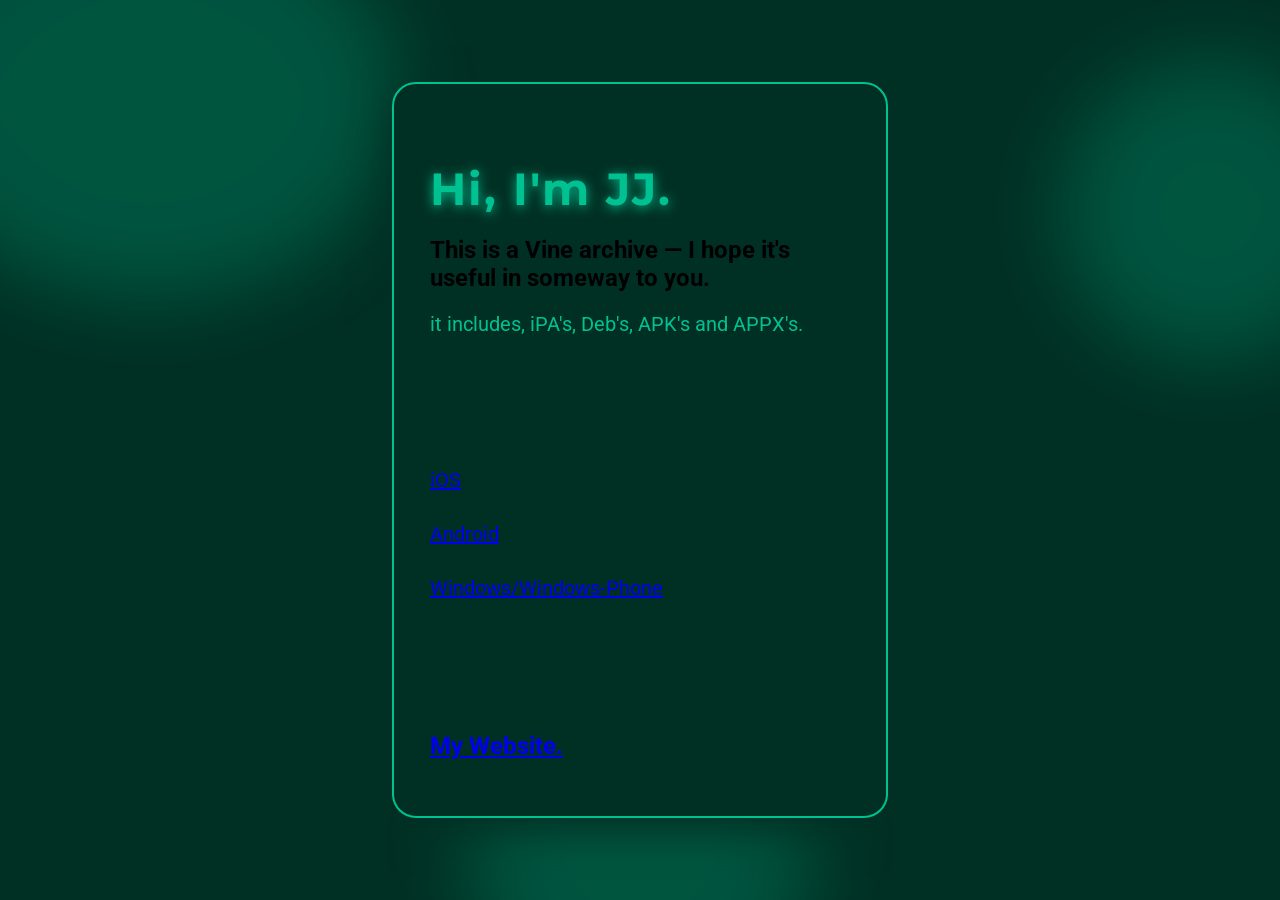
<file: index.html>
<!DOCTYPE html>
<html lang="en">
<head>
  <!-- Basic stuff -->
  <meta charset="UTF-8">
  <meta name="viewport" content="width=device-width, initial-scale=1.0">
  <!-- Embed stuff -->
  <meta name="description" content="Just a Vine Archive, made by PSBoy2012/JJ.">
  <meta name="author" content="PSBoy2012">
  <title>Vine Archive.</title>
  <!-- Font Awesome Icons -->
  <link rel="stylesheet" href="https://cdnjs.cloudflare.com/ajax/libs/font-awesome/6.4.0/css/all.min.css">
  <!-- Styles + maybe js in the future? -->
  <link rel="stylesheet" href="style.css">
  <link rel="icon" type="image/x-icon" href="https://psboy2012.github.io/vinearchive/assets/favicon/favicon.ico">
  <link rel="shortcut icon" type="image/x-icon" href="https://psboy2012.github.io/vinearchive/assets/favicon/favicon.ico">
  <link rel="icon" type="image/png" sizes="32x32" href="https://psboy2012.github.io/vinearchive/assets/favicon/favicon-32x32.png">    
  <link rel="icon" type="image/png" sizes="16x16" href="https://psboy2012.github.io/vinearchive/assets/favicon/favicon-16x16.png">
</head>
<body>
  <div class="fancy-bg">
    <span class="circle1"></span>
    <span class="circle2"></span>
    <span class="circle3"></span>
  </div>
  <!--first container-->
  <div class="container">
    <h1>Hi, I'm JJ.</h1>
    <h2>This is a Vine archive — I hope it's useful in someway to you.</h2>
    <p> it includes, iPA's, Deb's, APK's and APPX's.</p>
    <p> ︎ ︎ ︎ ︎ ︎ ︎ ︎ ︎ ︎ ︎ ︎ ︎ ︎ ︎ ︎ ︎ ︎ ︎ ︎ ︎ ︎ ︎  ︎ ︎ ︎ ︎ ︎ ︎ ︎ ︎ ︎ ︎ ︎ ︎ ︎ ︎ ︎ ︎ ︎ ︎ ︎  ︎ ︎ ︎ ︎ ︎ ︎ ︎ ︎ ︎ ︎ ︎ ︎ ︎ ︎ ︎ ︎ ︎ ︎ ︎ ︎ ︎ ︎ ︎ ︎ ︎ ︎ ︎ ︎  ︎ ︎ ︎ ︎ ︎ ︎ ︎ ︎ ︎ ︎ ︎ ︎ ︎ ︎ ︎ ︎ ︎ ︎ ︎ ︎ ︎ ︎ ︎ ︎  ︎ ︎ ︎ ︎ ︎ ︎ ︎ ︎ ︎ ︎ ︎ ︎ ︎ ︎ ︎ ︎ ︎ ︎ ︎  ︎ ︎ ︎ ︎ ︎ ︎ ︎ ︎ ︎ ︎ ︎ ︎ ︎ ︎ ︎ ︎ ︎ ︎ ︎ ︎ ︎ ︎ ︎ ︎ ︎ ︎ ︎ ︎ ︎ ︎ ︎ ︎ ︎ ︎ ︎ ︎ ︎ ︎ ︎  ︎  ︎ ︎ ︎ ︎ ︎ ︎ ︎ ︎ ︎ ︎ ︎ ︎ ︎ ︎ ︎ ︎ ︎ ︎ ︎  ︎ ︎ ︎ ︎ ︎ ︎ ︎ ︎ ︎ ︎ ︎ ︎ ︎ ︎ ︎ ︎ ︎ ︎ ︎ ︎ ︎ ︎ ︎ ︎ ︎ ︎ ︎ ︎ ︎ ︎ ︎ ︎ ︎ ︎ ︎ ︎ ︎ ︎ ︎ ︎ ︎ ︎ ︎  ︎  ︎ ︎ ︎ ︎ ︎ ︎</p>
    <p><a href="https://psboy2012.github.io/vinearchive/iOS/">iOS</a></p>
    <p><a href="https://psboy2012.github.io/vinearchive/Android/">Android</a></p>
    <p><a href="https://psboy2012.github.io/vinearchive/Windows/">Windows/Windows-Phone</a></p>
    <p> ︎ ︎ ︎ ︎ ︎ ︎ ︎ ︎ ︎ ︎ ︎ ︎ ︎ ︎ ︎ ︎ ︎ ︎ ︎ ︎ ︎ ︎  ︎ ︎ ︎ ︎ ︎ ︎ ︎ ︎ ︎ ︎ ︎ ︎ ︎ ︎ ︎ ︎ ︎ ︎ ︎  ︎ ︎ ︎ ︎ ︎ ︎ ︎ ︎ ︎ ︎ ︎ ︎ ︎ ︎ ︎ ︎ ︎ ︎ ︎ ︎ ︎ ︎ ︎ ︎ ︎ ︎ ︎ ︎  ︎ ︎ ︎ ︎ ︎ ︎ ︎ ︎ ︎ ︎ ︎ ︎ ︎ ︎ ︎ ︎ ︎ ︎ ︎ ︎ ︎ ︎ ︎ ︎  ︎ ︎ ︎ ︎ ︎ ︎ ︎ ︎ ︎ ︎ ︎ ︎ ︎ ︎ ︎ ︎ ︎ ︎ ︎  ︎ ︎ ︎ ︎ ︎ ︎ ︎ ︎ ︎ ︎ ︎ ︎ ︎ ︎ ︎ ︎ ︎ ︎ ︎ ︎ ︎ ︎ ︎ ︎ ︎ ︎ ︎ ︎ ︎ ︎ ︎ ︎ ︎ ︎ ︎ ︎ ︎ ︎ ︎  ︎  ︎ ︎ ︎ ︎ ︎ ︎ ︎ ︎ ︎ ︎ ︎ ︎ ︎ ︎ ︎ ︎ ︎ ︎ ︎  ︎ ︎ ︎ ︎ ︎ ︎ ︎ ︎ ︎ ︎ ︎ ︎ ︎ ︎ ︎ ︎ ︎ ︎ ︎ ︎ ︎ ︎ ︎ ︎ ︎ ︎ ︎ ︎ ︎ ︎ ︎ ︎ ︎ ︎ ︎ ︎ ︎ ︎ ︎ ︎ ︎ ︎ ︎  ︎  ︎ ︎ ︎ ︎ ︎ ︎</p>
    <h2><a href="https://psboy2012.github.io/">My Website.</a></h2>
  </div>
</body>
</html>
</file>
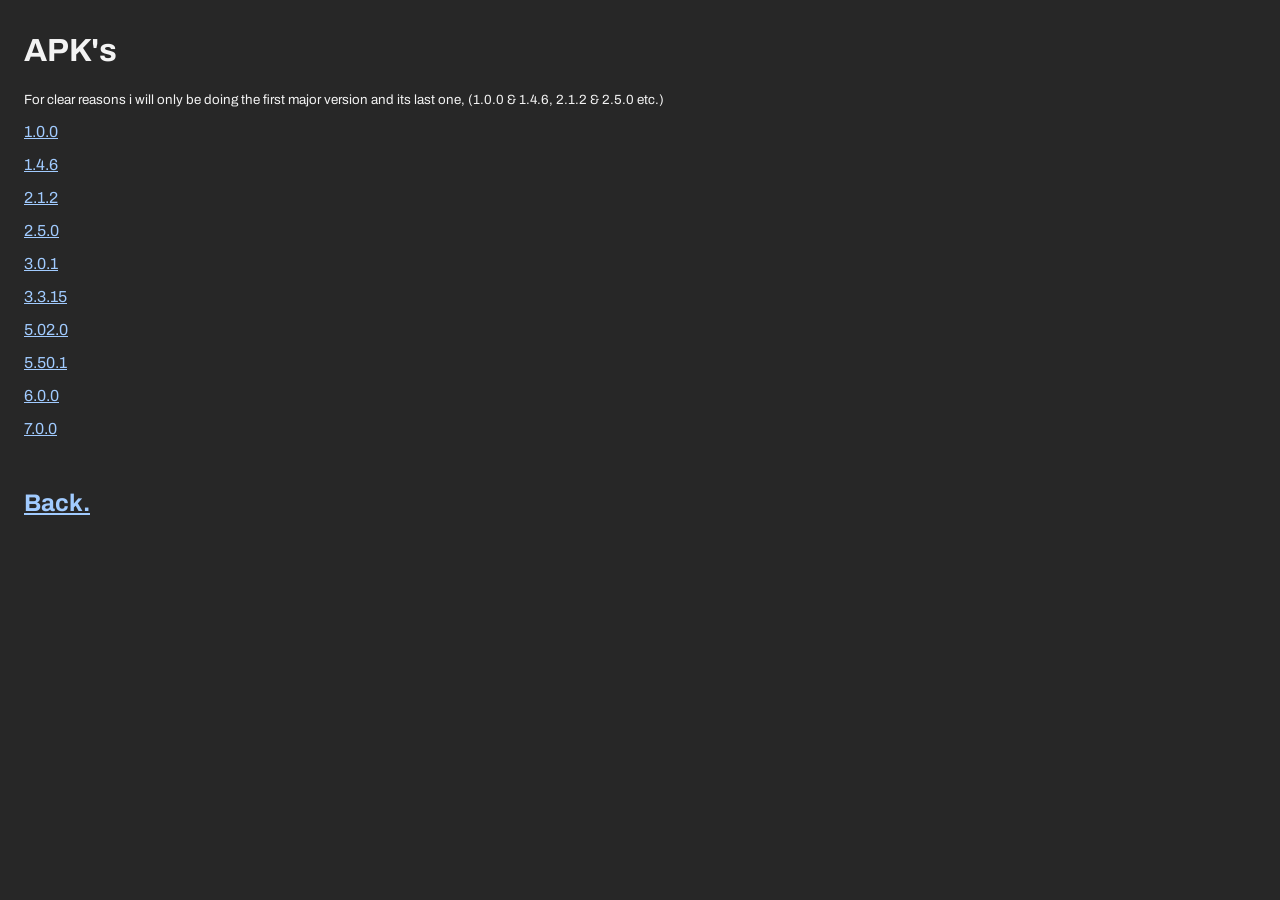
<file: Android/index.html>
<!DOCTYPE html>
<html lang="en">
<head>
  <!-- Basic stuff -->
  <meta charset="UTF-8">
  <meta name="viewport" content="width=device-width, initial-scale=1.0">
  <!-- Embed stuff -->
  <meta name="description" content="Vine APK's.">
  <meta name="author" content="PSBoy2012">
  <title>Android.</title>
  <!-- Font Awesome Icons -->
  <link rel="stylesheet" href="https://cdnjs.cloudflare.com/ajax/libs/font-awesome/6.4.0/css/all.min.css">
  <!-- Styles + maybe js in the future? -->
  <link rel="stylesheet" href="style.css">
</head>
<body>
  <div class="fancy-bg">
    <span class="circle1"></span>
    <span class="circle2"></span>
    <span class="circle3"></span>
  </div>
  <!--first container-->
  <div class="container">
    <h1>APK's</h1>
    <small >For clear reasons i will only be doing the first major version and its last one, (1.0.0 & 1.4.6, 2.1.2 & 2.5.0 etc.)</small >
    <p><a href="https://files.catbox.moe/23fkeb.apk">1.0.0</a></p>
    <p><a href="https://files.catbox.moe/x8sd4j.apk">1.4.6</a></p>
    <p><a href="https://files.catbox.moe/88nvm2.apk">2.1.2</a></p>
    <p><a href="https://files.catbox.moe/pmzkrx.apk">2.5.0</a></p>
    <p><a href="https://files.catbox.moe/f90hkm.apk">3.0.1</a></p>
    <p><a href="https://files.catbox.moe/oq1l35.apk">3.3.15</a></p>
    <p><a href="https://files.catbox.moe/p8i9d4.apk">5.02.0</a></p>
    <p><a href="https://files.catbox.moe/72h1sa.apk">5.50.1</a></p>
    <p><a href="https://files.catbox.moe/f6k6vn.apk">6.0.0</a></p>
    <p><a href="https://files.catbox.moe/dekyq2.apk">7.0.0</a></p>
    <p> ︎ ︎ ︎ ︎ ︎ ︎ ︎ ︎ ︎ ︎ ︎ ︎ ︎ ︎ ︎ ︎ ︎ ︎ ︎ ︎ ︎ ︎  ︎ ︎ ︎ ︎ ︎ ︎ ︎ ︎ ︎ ︎ ︎ ︎ ︎ ︎ ︎ ︎ ︎ ︎ ︎  ︎ ︎ ︎ ︎ ︎ ︎ ︎ ︎ ︎ ︎ ︎ ︎ ︎ ︎ ︎ ︎ ︎ ︎ ︎ ︎ ︎ ︎ ︎ ︎ ︎ ︎ ︎ ︎  ︎ ︎ ︎ ︎ ︎ ︎ ︎ ︎ ︎ ︎ ︎ ︎ ︎ ︎ ︎ ︎ ︎ ︎ ︎ ︎ ︎ ︎ ︎ ︎  ︎ ︎ ︎ ︎ ︎ ︎ ︎ ︎ ︎ ︎ ︎ ︎ ︎ ︎ ︎ ︎ ︎ ︎ ︎  ︎ ︎ ︎ ︎ ︎ ︎ ︎ ︎ ︎ ︎ ︎ ︎ ︎ ︎ ︎ ︎ ︎ ︎ ︎ ︎ ︎ ︎ ︎ ︎ ︎ ︎ ︎ ︎ ︎ ︎ ︎ ︎ ︎ ︎ ︎ ︎ ︎ ︎ ︎  ︎  ︎ ︎ ︎ ︎ ︎ ︎ ︎ ︎ ︎ ︎ ︎ ︎ ︎ ︎ ︎ ︎ ︎ ︎ ︎  ︎ ︎ ︎ ︎ ︎ ︎ ︎ ︎ ︎ ︎ ︎ ︎ ︎ ︎ ︎ ︎ ︎ ︎ ︎ ︎ ︎ ︎ ︎ ︎ ︎ ︎ ︎ ︎ ︎ ︎ ︎ ︎ ︎ ︎ ︎ ︎ ︎ ︎ ︎ ︎ ︎ ︎ ︎  ︎  ︎ ︎ ︎ ︎ ︎ ︎</p>
    <h2><a href="https://psboy2012.github.io/vinearchive/">Back.</a></h2>
  </div>
</body>
</html>
</file>
<file: style.css>
@import url('https://fonts.googleapis.com/css2?family=Montserrat:wght@700&family=Roboto:wght@400;500&display=swap');

body {
  min-height: 100vh;
  margin: 0;
  background: #003024;
  font-family: 'Roboto', Arial, sans-serif;
  display: flex;
  align-items: center;
  justify-content: center;
  overflow-x: hidden;
}

.fancy-bg {
  position: fixed;
  top: 0; left: 0; right: 0; bottom: 0;
  z-index: 0;
  pointer-events: none;
  overflow: hidden;
}

.fancy-bg span {
  position: absolute;
  border-radius: 50%;
  opacity: 0.25;
  filter: blur(40px);
  animation: float 12s infinite alternate;
}

.fancy-bg .circle1 {
  width: 500px; height: 400px;
  background: #00C191;
  left: -100px; top: -100px;
  animation-delay: 0s;
}
.fancy-bg .circle2 {
  width: 300px; height: 300px;
  background: #00C191;
  right: -80px; top: 60px;
  animation-delay: 2s;
}
.fancy-bg .circle3 {
  width: 350px; height: 350px;
  background: #00C191;
  left: 50%; bottom: -120px;
  transform: translateX(-50%);
  animation-delay: 4s;
}

@keyframes float {
  0% { transform: scale(1) translateY(0); }
  100% { transform: scale(1.1) translateY(-30px); }
}

.container {
  position: relative;
  z-index: 1;
  background: #003024;
  border-radius: 24px;
  box-shadow: 0 12px 40px #003024; /* Fixed colon typo here */
  padding: 48px 36px 36px 36px;
  max-width: 420px;
  text-align: left; /* Changed from center to left-align container content */
  margin: 32px;
  backdrop-filter: blur(1px);
  border: 2px solid #00C191;
}

h1 {
  font-family: 'Montserrat', Arial, sans-serif;
  font-size: 2.8rem;
  color: #00C191;
  margin-bottom: 0.3em;
  letter-spacing: 2px;
  text-shadow: 0 2px 12px #00C191;
  animation: fadeInDown 1s cubic-bezier(.77,0,.18,1.01);
}

@keyframes fadeInDown {
  from { opacity: 0; transform: translateY(-40px);}
  to { opacity: 1; transform: translateY(0);}
}

p {
  font-size: 1.25rem;
  color: #00C191;
  margin-top: 0;
  margin-bottom: 1.5em;
  animation: fadeInUp 1.2s cubic-bezier(.77,0,.18,1.01);
}

@keyframes fadeInUp {
  from { opacity: 0; transform: translateY(40px);}
  to { opacity: 1; transform: translateY(0);}
}

.fancy-btn {
  display: flex; /* Changed to block/flex layout to stack on the left */
  align-items: center;
  justify-content: center;
  gap: 0.5em;
  padding: 0.5em 1.5em; /* Reduced padding to make them smaller */
  font-size: 0.95rem; /* Reduced font size */
  font-family: 'Montserrat', Arial, sans-serif;
  font-weight: 700;
  color: #00C191;
  background: #000000;
  border: 2px solid #00C191;
  border-radius: 32px;
  box-shadow: 0 4px 16px #00C191;
  cursor: pointer;
  transition: transform 0.15s, box-shadow 0.15s, background 0.3s;
  margin: 0.4s 0; /* Reduced top/bottom spacing and removed horizontal margins */
  text-decoration: none;
  width: max-content; /* Keeps the button shrunk tightly around its text */
}

.fancy-btn i {
  font-size: 1.1em;
}

.fancy-btn:hover {
  transform: translateY(-2px) scale(1.02); /* Slight adjustment for the smaller scale */
  box-shadow: 0 6px 24px #00C191;
  background: #00C191;
  color: #000000;
}
</file>
<file: Android/style.css>
@import url('https://fonts.googleapis.com/css2?family=Archivo:ital,wght@0,100..900;1,100..900&display=swap');

* {
  box-sizing: border-box;
}

html, body {
  height: 100%;
  margin: 0;
}

body {
  display: flex;
  flex-direction: column;

  padding: 24px;
  padding-top: 12px;
  background-color: rgb(39, 39, 39);

  /* font */
  font-family: "Archivo", sans-serif;
  font-optical-sizing: auto;
  font-weight: 400;
  font-style: normal;
  font-variation-settings:
    "wdth" 100;
  color: rgb(243, 243, 243);
}

main {
  max-width: 70ch;
  margin: 0 auto;
  text-align: start;
}

h1 .accent {
  text-decoration: underline;
  text-underline-offset: 5px;
  text-decoration-thickness: 3px;
  text-decoration-color: rgb(140, 127, 246);
  text-decoration-style: wavy;
}

li {
  padding: 3px;
}

/* links */
a:link {
  color: rgb(161, 203, 255);
}
a:visited {
  color: rgb(191, 155, 254);
}

/* classes */
.accent {
  /* gradient generated by https://cssgradient.io */
  background: #579CFC;
  background: -webkit-linear-gradient(130deg,rgba(87, 156, 252, 1) 0%, rgba(215, 117, 251, 1) 90%);
  background: -moz-linear-gradient(130deg,rgba(87, 156, 252, 1) 0%, rgba(215, 117, 251, 1) 90%);
  background: linear-gradient(130deg,rgba(87, 156, 252, 1) 0%, rgba(215, 117, 251, 1) 90%);
  filter: progid:DXImageTransform.Microsoft.gradient(
    startColorstr="#579CFC",
    endColorstr="#D775FB",
    GradientType=0
  );
  color: transparent;
  -webkit-text-fill-color: transparent;
  background-clip: text;
  -webkit-background-clip: text;
}
.extra-info {
  font-size: small;
  color: rgb(151, 151, 151);
}

.lil-button { /* vs code didnt let me use numbers for 88x31 :/ */
    image-rendering: pixelated;
    image-rendering: -webkit-optimize-contrast;
}

/* footer */
footer {
  left: 0;
  bottom: 0;
  width: 100%;
  text-align: start;
  font-size: small;
  margin-top: auto;
}

.not-by-ai {
  height: 42px;
}

pagering-link { 
  display: inline-block;
  vertical-align: top;
}
</file>
